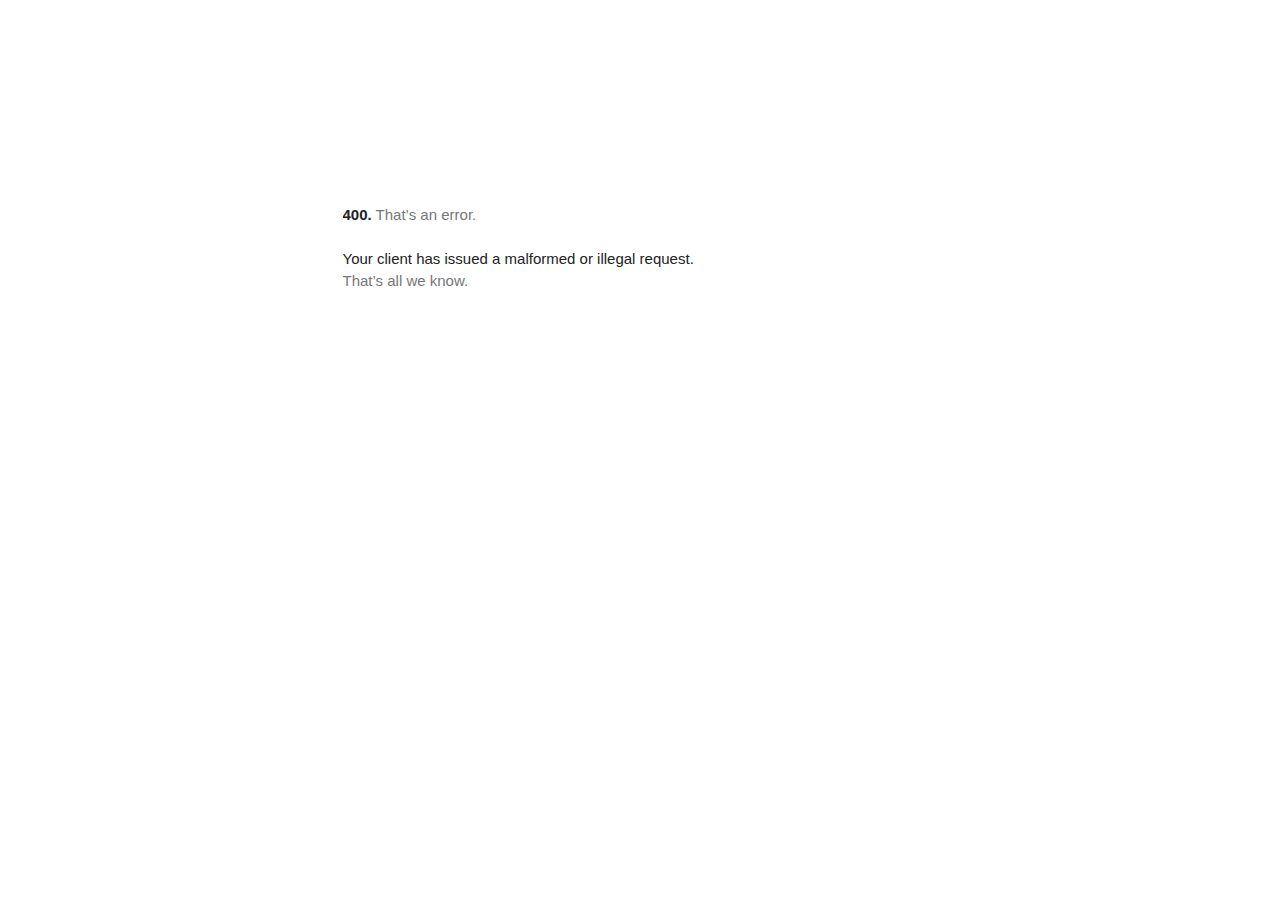
<file: Mom'sWebSite/www.googletagmanager.com/gtm5445.html>
<!DOCTYPE html>
<html lang=en>
  <meta charset=utf-8>
  <meta name=viewport content="initial-scale=1, minimum-scale=1, width=device-width">
  <title>Error 400 (Bad Request)!!1</title>
  <style>
    *{margin:0;padding:0}html,code{font:15px/22px arial,sans-serif}html{background:#fff;color:#222;padding:15px}body{margin:7% auto 0;max-width:390px;min-height:180px;padding:30px 0 15px}* > body{background:url(//www.google.com/images/errors/robot.png) 100% 5px no-repeat;padding-right:205px}p{margin:11px 0 22px;overflow:hidden}ins{color:#777;text-decoration:none}a img{border:0}@media screen and (max-width:772px){body{background:none;margin-top:0;max-width:none;padding-right:0}}#logo{background:url(//www.google.com/images/branding/googlelogo/1x/googlelogo_color_150x54dp.png) no-repeat;margin-left:-5px}@media only screen and (min-resolution:192dpi){#logo{background:url(//www.google.com/images/branding/googlelogo/2x/googlelogo_color_150x54dp.png) no-repeat 0% 0%/100% 100%;-moz-border-image:url(//www.google.com/images/branding/googlelogo/2x/googlelogo_color_150x54dp.png) 0}}@media only screen and (-webkit-min-device-pixel-ratio:2){#logo{background:url(//www.google.com/images/branding/googlelogo/2x/googlelogo_color_150x54dp.png) no-repeat;-webkit-background-size:100% 100%}}#logo{display:inline-block;height:54px;width:150px}
  </style>
  <a href=//www.google.com/><span id=logo aria-label=Google></span></a>
  <p><b>400.</b> <ins>That’s an error.</ins>
  <p>Your client has issued a malformed or illegal request.  <ins>That’s all we know.</ins>
</file>
